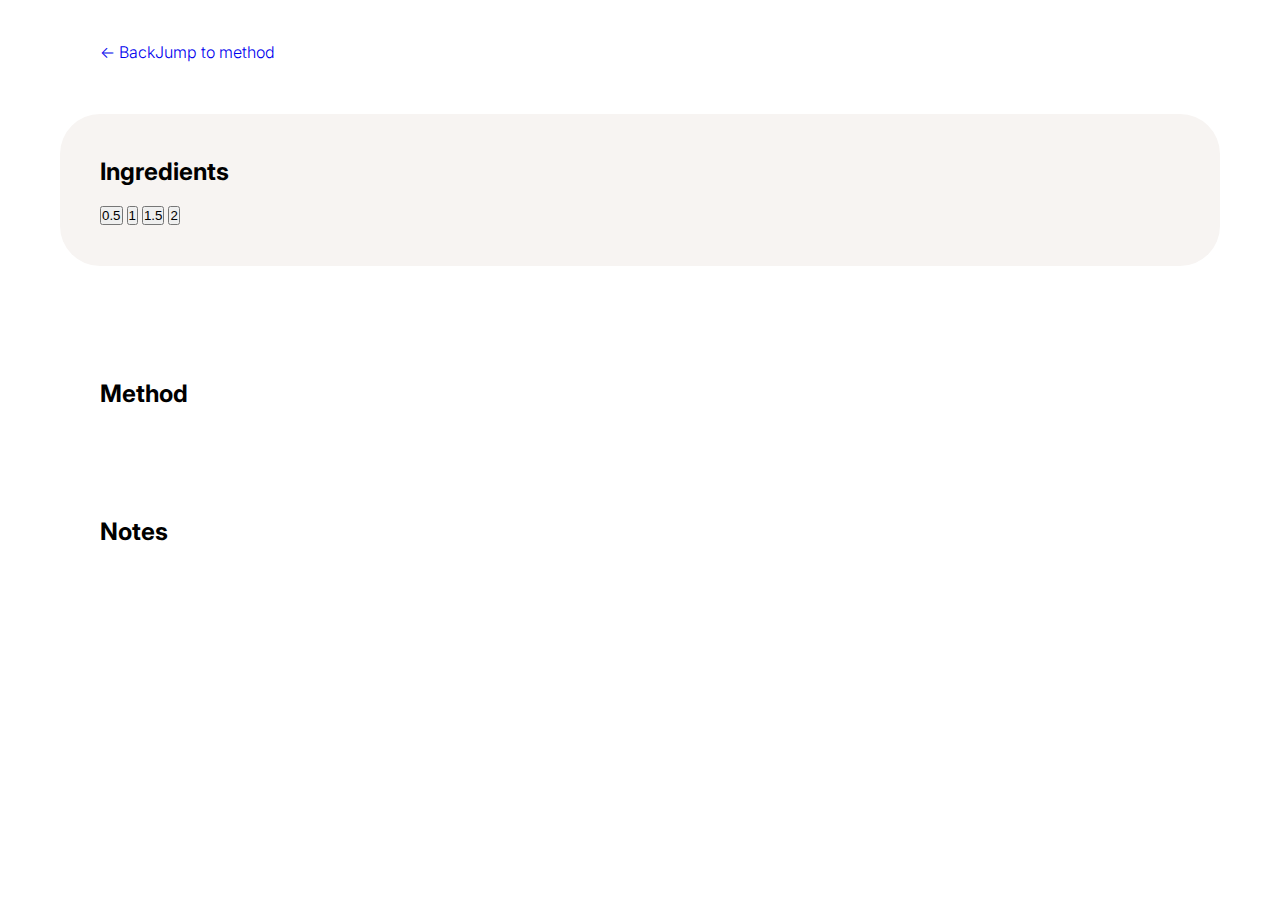
<file: recipe.html>
<!DOCTYPE html>
<html lang="en">
<head>
  <meta charset="UTF-8" />
  <meta name="viewport" content="width=device-width, initial-scale=1.0"/>
  <title>Recipe</title>
  
  <link rel="preconnect" href="https://fonts.googleapis.com">
<link rel="preconnect" href="https://fonts.gstatic.com" crossorigin>
<link href="https://fonts.googleapis.com/css2?family=Inter:ital,opsz,wght@0,14..32,100..900;1,14..32,100..900&display=swap" rel="stylesheet">
  
  <link rel="stylesheet" href="styles/main.css">
  <link rel="stylesheet" href="styles/recipe.css">
  
</head>
<body>

<header>
  <a href="index.html">← Back</a>
  <a href="#Method">Jump to method</a>
  <h1 id="recipe-name"></h1>
</header>

<main id="recipe-content">
  
  <!-- INFO (oven / prep / cook) -->
  <section id="RecipeInfo"></section>

  <!-- INGREDIENTS -->
  <section id="Ingredients">
    <h2>Ingredients</h2>
    <div class="scale-controls">
      <button data-scale="0.5">0.5</button>
      <button data-scale="1" class="active">1</button>
      <button data-scale="1.5">1.5</button>
      <button data-scale="2">2</button>
    </div>
    <div id="ingredient-groups"></div>
  </section>

  <!-- METHOD -->
  <section id="Method">
    <h2>Method</h2>
    <ol class="method" id="method-steps"></ol>
  </section>

  <!-- METHOD -->
  <section id="Notes">
    <h2>Notes</h2>
    <ul id="notes"></ul>
  </section>
</main>

<script src="recipe.js"></script>
</body>
</html>
</file>
<file: styles/main.css>
* {
  box-sizing: border-box;
  margin: 0;
  padding: 0;
  transition:0.2s ease-out;
}


body {
  max-width:1200px;
  margin:auto;
  font-family: "Inter", sans-serif;
  font-optical-sizing: auto;
  font-weight: 300;
  font-size:16px;
  font-style: normal;
  padding: 40px 20px;
  line-height: 1.5;
}

section {margin-bottom:50px;padding:0 40px;}
@media (max-width:767px) {
  section {margin-bottom:50px;padding:0 20px;}
}


/* TEXT */

h1 {font-size:48px;}
h2 {font-size:24px;margin-bottom:12px;}
h3 {font-size:20px;}
h4 {font-size:18px;}
h5 {font-size:16px;}


ul {
  list-style: disc;
  padding-left:17px;
}

a {text-decoration: none;}


/* PAGE SECTIONS */

header {padding:20px 40px 0 40px;
  display:flex;flex-wrap:wrap;margin-bottom:30px;
}
@media (max-width:767px) {
  header {padding:20px 20px 0 20px;}
}




.ingredient-name {
  font-weight: 500;
}

.ingredient-qty {
  font-variant-numeric: tabular-nums;
}
</file>
<file: styles/recipe.css>
header {padding:0 40px;}

#Ingredients {
    border-radius:40px;
    background-color:#f7f4f2;
    padding:40px;
    display:flex;flex-direction:column;
}

#ingredient-groups {
    display:flex;flex-direction:row;flex-wrap:wrap;gap:10px;width:100%;
}

#ingredient-groups h4 {padding-bottom:5px;width:100%;border-bottom:2px solid #eae8e6;}

.ingredient-list {
    display:flex;flex-direction:row;flex-wrap:wrap;gap:10px;width:100%;
}

.ingredient-item {
    background-color:#FFF;width:calc(50% - 5px);border-radius:10px;min-height:60px;
    /* OLD */
    display: flex;
    justify-content: space-between;
    align-items: center;
    cursor: pointer;
    user-select: none;
    transition: background 0.2s ease, opacity 0.2s ease;
    padding:10px;
}


.ingName {display:flex;flex-direction:column;line-height: 1.25;}
.ingTitle {font-weight:400;}
.ingNote {font-size:14px;}


.ingredient-item:hover {
  background: #FFFFFF75;
}

.ingredient-item.checked {
  background: #fbfaf9;
  opacity: 0.6;
  text-decoration: line-through;
}

@media (max-width:600px) {
  #Ingredients {border-radius:20px;padding:20px;}
  .ingredient-item {width:100%;}
}


/* -------------------- METHOD -------------------- */
#Method {padding:60px 40px 40px 40px;}


/* RECIPE RENDERING */

.method-step {
  display: flex;
  flex-direction:row;
  flex-wrap:wrap;

  margin-bottom: 25px;
}

.method-step h4 {width:100%;padding-bottom:5px;}

.step-uses {
  width:50%;border-right:2px solid #f1efec;padding-right:15px;
    
    /* OLD */
      color: #444;
}
.step-text {
    width:50%;padding-left:15px;
  font-weight: 500;
}


.step-uses ul {
  padding-left: 1rem;
}



.no-uses {
  color: #aaa;
}

/* Mobile: stack columns */
.sub-method {
  margin-left: 1.5rem;
  margin-top: 0.5rem;
  border-left: 2px solid #eee;
  padding-left: 1rem;
}

.sub-step {
  opacity: 0.95;
}

.sub-method .method-step {
  grid-template-columns: 1fr 2fr;
}

@media (max-width:600px) {
  #Method {padding:30px 20px 20px 20px;}
}
</file>
